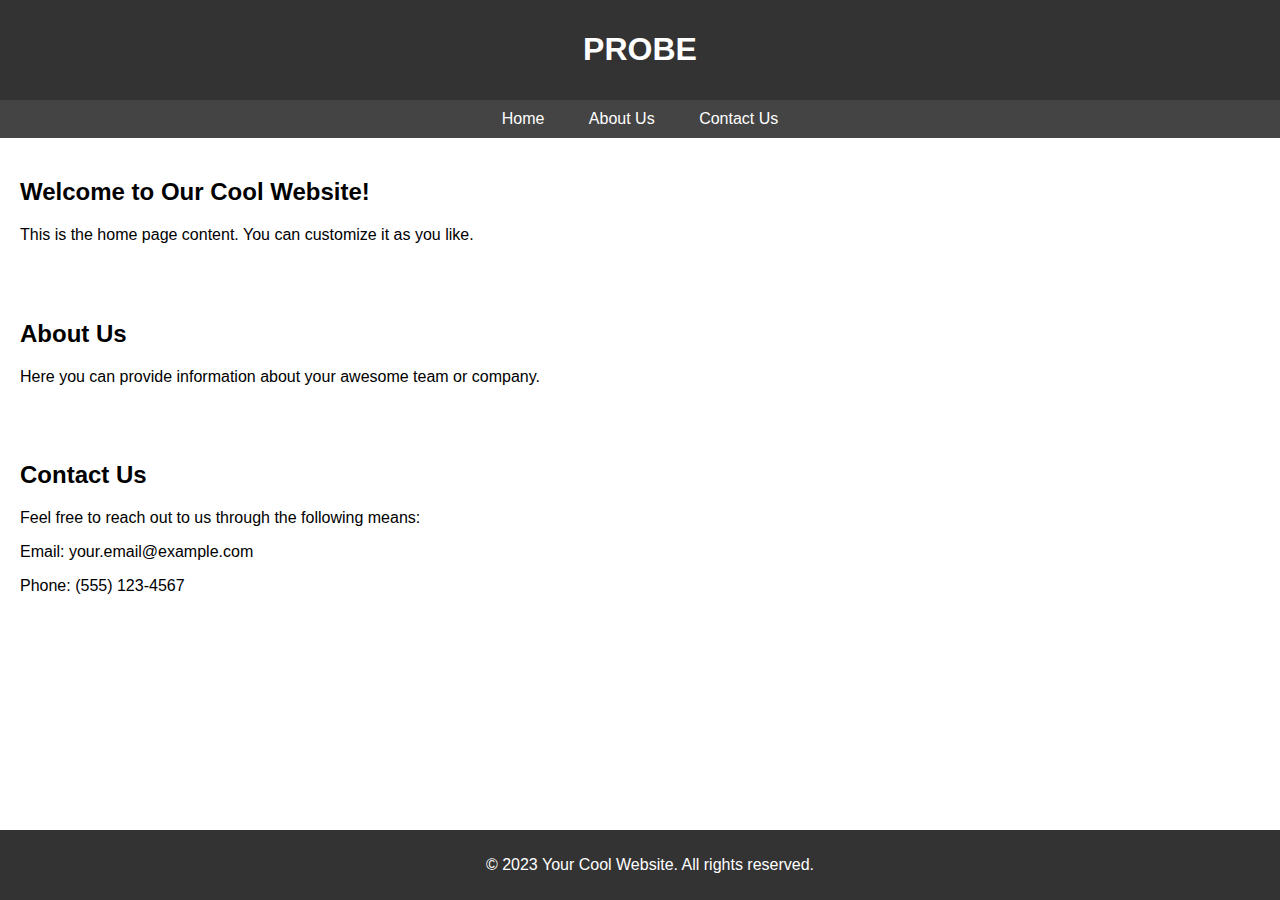
<file: probo.html>
<!DOCTYPE html>
<html lang="en">
<head>
    <meta charset="UTF-8">
    <meta name="viewport" content="width=device-width, initial-scale=1.0">
    <title>Your Cool Website</title>
    <style>
        body {
            font-family: Arial, sans-serif;
            margin: 0;
            padding: 0;
            box-sizing: border-box;
        }

        header {
            background-color: #333;
            color: white;
            padding: 10px;
            text-align: center;
        }

        nav {
            background-color: #444;
            padding: 10px;
            text-align: center;
        }

        nav a {
            color: white;
            text-decoration: none;
            padding: 10px;
            margin: 0 10px;
        }

        section {
            padding: 20px;
        }

        footer {
            background-color: #333;
            color: white;
            text-align: center;
            padding: 10px;
            position: absolute;
            bottom: 0;
            width: 100%;
        }

        /* Responsive Styles */
        @media only screen and (max-width: 600px) {
            nav a {
                display: block;
                margin: 5px;
            }
        }
    </style>
</head>
<body>
    <header>
        <h1>PROBE</h1>
    </header>

    <nav>
        <a href="#home">Home</a>
        <a href="#about">About Us</a>
        <a href="#contact">Contact Us</a>
    </nav>

    <section id="home">
        <h2>Welcome to Our Cool Website!</h2>
        <p>This is the home page content. You can customize it as you like.</p>
    </section>

    <section id="about">
        <h2>About Us</h2>
        <p>Here you can provide information about your awesome team or company.</p>
    </section>

    <section id="contact">
        <h2>Contact Us</h2>
        <p>Feel free to reach out to us through the following means:</p>
        <p>Email: your.email@example.com</p>
        <p>Phone: (555) 123-4567</p>
    </section>

    <footer>
        <p>&copy; 2023 Your Cool Website. All rights reserved.</p>
    </footer>

    <script>
        document.addEventListener('DOMContentLoaded', function() {
            // Smooth scrolling for anchor links
            document.querySelectorAll('a[href^="#"]').forEach(anchor => {
                anchor.addEventListener('click', function (e) {
                    e.preventDefault();

                    document.querySelector(this.getAttribute('href')).scrollIntoView({
                        behavior: 'smooth'
                    });
                });
            });
        });
    </script>
</body>
</html>
</file>
